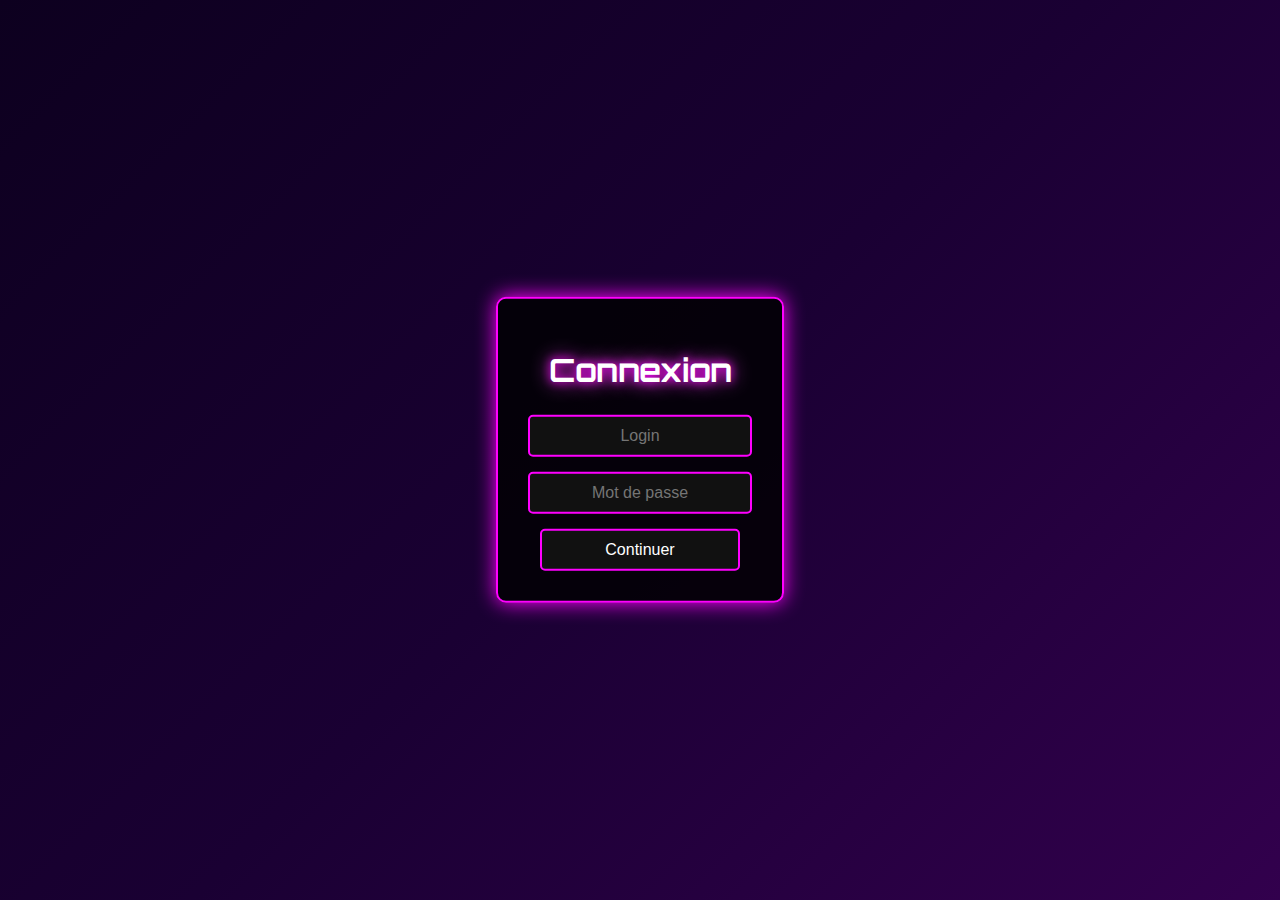
<file: tron_test.html>
<!DOCTYPE html>
<html lang="fr">
<head>
  <meta charset="UTF-8" />
  <meta name="viewport" content="width=device-width, initial-scale=1.0"/>
  <title>Tron</title>

  <!-- Police stylisée pour effet futuriste -->
  <link href="https://fonts.googleapis.com/css2?family=Orbitron:wght@400;700&display=swap" rel="stylesheet">
  <link href="./tron.css" rel="stylesheet">

  <script src="./JS/connexion.js"></script>
  <script src="./JS/controle.js"></script>
  <script src="./JS/lobby.js"></script>
  <script src="./JS/game.js"></script>
</head>
<body>

  <!-- Écran de connexion -->
  <section id="loginScreen" class="screen" style="display: flex;">
    <h1>Connexion</h1>
    <input id="loginInput" placeholder="Login">
    <input id="passwordInput" type="password" placeholder="Mot de passe">
    <button onclick="validateLogin()">Continuer</button>
  </section>

  <!-- Menu principal -->
  <section id="homeScreen" class="screen">
    <h2>Bienvenue <span id="usernameDisplay"></span></h2>
    <label>Couleur de la traînée :</label>
    <input type="color" id="colorPicker" value="#00ffff">
    <button onclick="goToLobby()">Jouer</button>
  </section>

  <!-- Lobby -->
  <section id="lobbyScreen" class="screen">
    <h2>Lobby</h2>
    <p id="connectedUser" style="font-size: 0.9rem; opacity: 0.8;"></p>
    <button onclick="toggleLobbyForm()">Créer un lobby</button>

    <div id="createLobbyForm">
	  <input id="lobbyNameInput" placeholder="Nom du lobby">
	  <input id="maxPlayersInput" type="number" min="2" max="4" value="2">
	  <button onclick="createLobby()">Créer</button>
    </div>

    <div id="lobbyList"></div>
    <button onclick="goToHome()">Accueil</button>
  </section>


  <!-- Écran de jeu -->
  <section id="gameScreen" class="screen" style="flex-direction: column;">
    <div id="hud">
      <span id="scoreDisplay">Score: 0</span>
    </div>
    <svg id="svgCanvas" xmlns="http://www.w3.org/2000/svg" width="300" height="300"></svg>
  </section>

  <!-- Contrôles tactiles -->
  <section id="globalMobileControls">
    <div><button class="controlBtn" onclick="setDirection('up')">↑</button></div>
    <div class="middleRow">
      <button class="controlBtn" onclick="setDirection('left')">←</button>
      <button class="controlBtn" onclick="setDirection('down')">↓</button>
      <button class="controlBtn" onclick="setDirection('right')">→</button>
    </div>
  </section>

  <!-- Écran de fin de jeu -->
  <section id="gameOverScreen">
    <h2>Game Over</h2>
    <p id="finalScoreText"></p>
    <button onclick="restartGame()">Rejouer</button>
    <button onclick="goToHome()">Accueil</button>
  </section>
</body>
</html>
</file>
<file: tron.css>
/* --- STYLE GLOBAL --- */
    html, body {
      margin: 0; padding: 0;
      height: 100%;
      font-family: 'Orbitron', sans-serif;
      background: linear-gradient(135deg, #0d001f, #1a0033, #32004d);
      color: #fff;
      overflow: hidden;
    }

    /* --- STRUCTURE DES ÉCRANS --- */
    .screen {
      position: absolute;
      top: 50%; left: 50%;
      transform: translate(-50%, -50%);
      display: none;
      flex-direction: column;
      align-items: center;
      gap: 15px;
      padding: 30px;
      border: 2px solid #ff00ff;
      border-radius: 10px;
      box-shadow: 0 0 20px #ff00ff;
      background: rgba(0,0,0,0.8);
      z-index: 10;
    }

    h1, h2 {
      text-shadow: 0 0 10px #ff00ff, 0 0 20px #ff4dff;
      margin-bottom: 10px;
    }
	
	
	#lobbyList {
      display: flex;
      flex-direction: column;
      gap: 10px;
      margin-top: 20px;
      width: 100%;
      max-width: 300px;
    }

    .lobbyItem {
      border: 2px solid #00ffff;
      padding: 10px;
      border-radius: 8px;
      background: rgba(0, 0, 0, 0.7);
      box-shadow: 0 0 10px #00ffff88;
      text-align: center;
    }

    #createLobbyForm {
      display: none;
      flex-direction: column;
      gap: 10px;
      margin-top: 10px;
    }

    input, button {
      padding: 10px;
      font-size: 1rem;
      border-radius: 5px;
      border: 2px solid #ff00ff;
      background: #111;
      color: #fff;
      text-align: center;
      width: 200px;
    }

    button:hover {
      background: #ff00ff;
      color: black;
    }

    /* --- SCORE ET AFFICHAGE EN JEU --- */
    #hud {
      display: flex;
      justify-content: center;
      align-items: center;
      gap: 20px;
      margin: 10px 0;
    }

    /* --- CANVAS DU JEU --- */
    #svgCanvas {
      border: 4px solid #ff00ff;
      box-shadow: 0 0 20px #00ffff;
      background: black;
    }

    /* --- ÉCRAN DE GAME OVER --- */
    #gameOverScreen {
      position: absolute;
      top: 50%; left: 50%;
      transform: translate(-50%, -50%);
      background: rgba(20,0,40,0.95);
      padding: 30px;
      border: 3px solid #ff00ff;
      border-radius: 10px;
      box-shadow: 0 0 20px #ff00ff;
      text-align: center;
      display: none;
      z-index: 20;
    }

    /* --- CONTRÔLES MOBILES --- */
    #globalMobileControls {
      display: none;
      position: fixed;
      bottom: 20px;
      left: 50%;
      transform: translateX(-50%);
      flex-direction: column;
      align-items: center;
      gap: 5px;
      z-index: 50;
    }

    .middleRow { display: flex; gap: 10px; }

    .controlBtn {
      width: 40px; height: 40px;
      font-size: 1.2rem;
      border-radius: 6px;
      border: 2px solid #ff00ff;
      background: #111;
      color: #fff;
      box-shadow: 0 0 6px #ff00ff66;
    }

    .controlBtn:hover {
      background: #ff00ff;
      color: black;
    }
</file>
